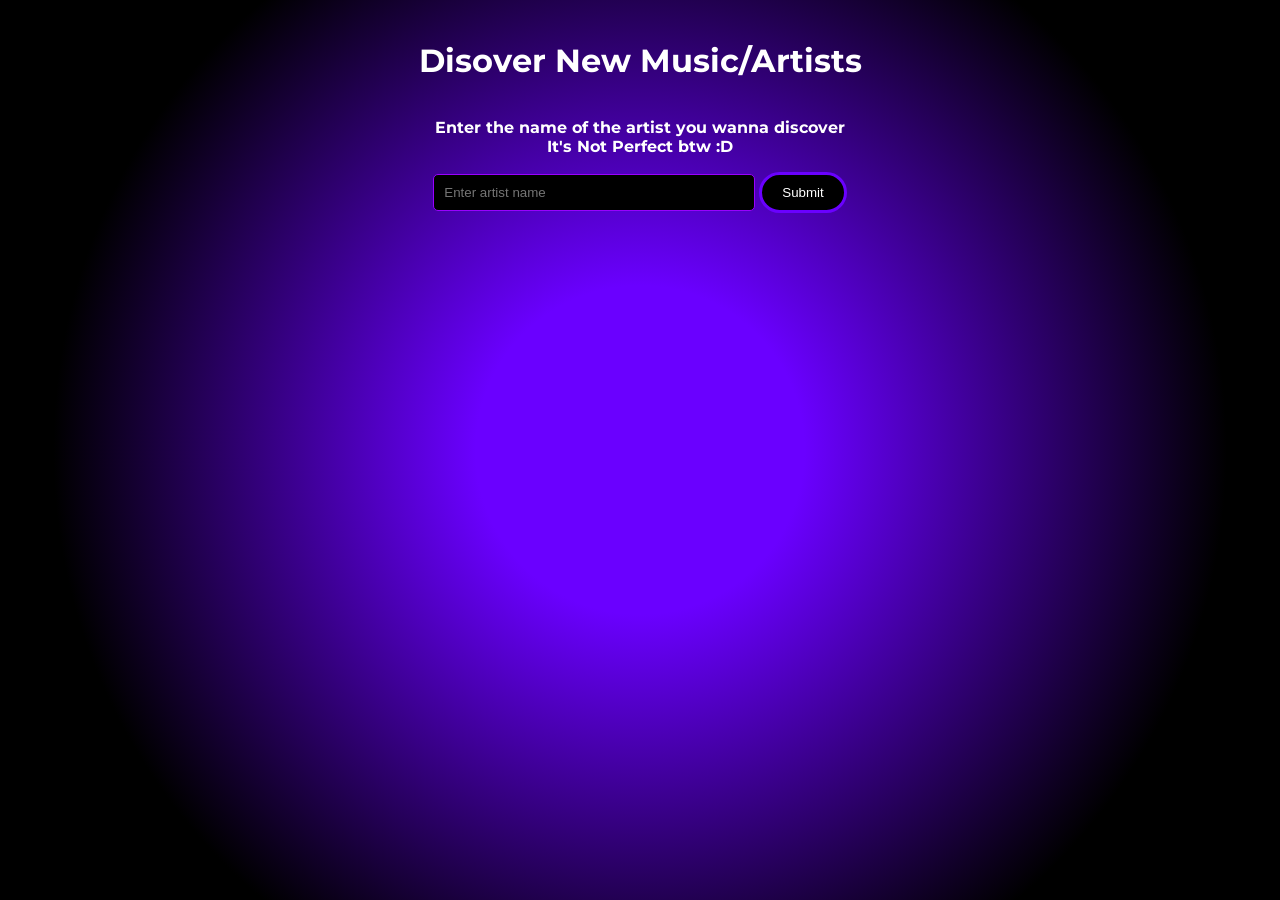
<file: commonpage.html>
<!DOCTYPE html>
<html>
    <title>
        DISCOVER NEW MUSIC/ARTISTS
    </title>
    <head>
        <link rel="stylesheet" href="style.css">
        <link href="https://fonts.googleapis.com/css2?family=Montserrat:ital,wght@0,100..900;1,100..900&display=swap" rel="stylesheet">
    </head>
    <body>
        <h1>
            <center>
                Disover New Music/Artists
            </center>
        </h1>
        <p style="text-align: center;font-family: 'Montserrat'sans-serif;font-weight: bold;">Enter the name of the artist you wanna discover<br>It's Not Perfect btw :D</p>
        <form style="text-align: center;">
                <input type="text" id="artistInput" placeholder="Enter artist name">
                <button id="artistnamesubmit">Submit</button>
             </form>
             <div class="columns-container">
        <div class="columns">
        <p id="artistinfo"></p>
        <p id="artistalbums"></p>
        </div></div>
    <script src="script.js"></script>
    </body>
</html>
</file>
<file: style.css>
body {
    background-image: linear-gradient(to bottom, #212F3C, #3D3059);
    background: #6a00ff;
    background: radial-gradient(circle, rgba(106, 0, 255, 1) 21%, rgba(0, 0, 0, 1) 75%, rgba(0, 0, 0, 1) 77%);
    background-repeat: no-repeat;
    background-attachment: fixed;
    margin: 0;
    padding: 20px;
    color: white;
    font-family: 'Montserrat', sans-serif;
    display: flex;
    flex-direction: column;
    align-items: center;
}
/* Add these styles to your style.css */
.columns-container {
    width: 90vw;
    height: 70vh;
    border: solid 2px transparent;
    border-radius: 30px;
    padding: 20px;
    display: none;
    overflow: hidden;
    margin-top: 20px;
}

.columns-container.visible {
    display: flex;
    border-color: #6A00FF;
}

.columns {
    display: flex;
    width: 100%;
    height: 100%;
    gap: 20px;
}

#artistinfo {
    width: 30%;
    padding: 20px;
    overflow-y: auto; /* Make it scrollable */
    background: rgba(0, 0, 0, 0.3);
    border-radius: 20px;
    display: flex;
    flex-direction: column;
}

#artistalbums {
    width: 70%;
    padding: 20px;
    overflow-y: auto;
    background: rgba(0, 0, 0, 0.3);
    border-radius: 20px;
}

/* Hide scrollbars but keep functionality */
#artistinfo::-webkit-scrollbar,
#artistalbums::-webkit-scrollbar {
    display: none;
}

#artistinfo,
#artistalbums {
    -ms-overflow-style: none;
    scrollbar-width: none;
}

.artist-header img {
    max-width: 100%;
    border-radius: 10px;
    margin: 15px 0;
}

.album-card {
    margin-bottom: 30px;
}

.loading {
    display: none;
    margin: 20px;
}

.error {
    display: none;
    color: #ff6b6b;
    margin: 20px;
}
#artistInput {
    width: 300px;
    padding: 10px;
    border: 1px solid #9900ff;
    border-radius: 5px;
    background-color: #000000;
    color: white;
    margin-bottom: 20px;
}

#artistnamesubmit {
    padding: 10px 20px;
    background-color: #000000;
    color: white;
    border: solid #6A00FF;
    border-radius: 30px;
    cursor: pointer;
    margin-bottom: 20px;
}
</file>
